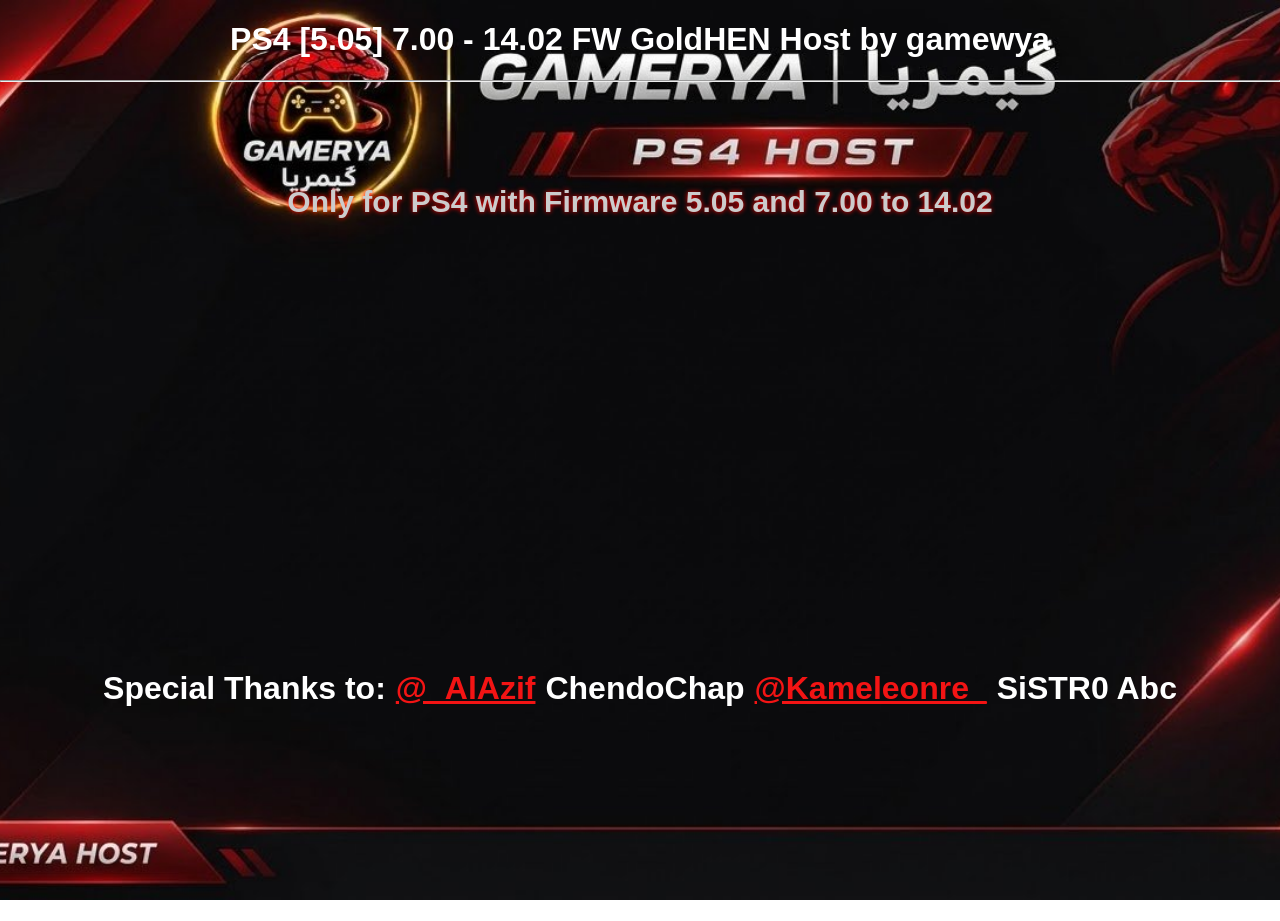
<file: g2all/index.html>
<!DOCTYPE html>
<html>
<head>
<title>PS4 [5.05] 7.00 - 14.02 FW GoldHEN Host by gamewya</title>
<link rel="stylesheet" href="../style.css">
</head>
<body>
<script>
var uaFull = navigator.userAgent;
var match = uaFull.match(/PlayStation 4[ /]([\d.]+)/i);
var isPS4 = match !== null;
var fwVersion = isPS4 ? match[1] : "Unknown";
var fwNum = parseFloat(fwVersion);

function onScriptError() {
    msgs.innerHTML = "Content not Found! - Clear Browser Data and Re-Install Cache ...";
}

if (!isPS4) {
    document.addEventListener("DOMContentLoaded", () => {
        msgs.innerHTML = "Only for PS4 with Firmware 5.05 and 7.00 to 14.02";
    });
} else {
    if (window.applicationCache.status == '0') {
        if (fwNum == 5.05 || fwNum == 5.07) {
            window.location.replace("cache505.html");
        } else if (fwNum >= 7.00 && fwNum <= 8.52) {
            window.location.replace("cache700.html");
        } else if (fwNum >= 9.00 && fwNum <= 9.60) {
            window.location.replace("cache900.html");
        } else if (fwNum >= 10.00 && fwNum <= 11.02) {
            window.location.replace("cachecss.html");
        } else if (fwNum >= 11.50 && fwNum <= 14.02) {
            window.location.replace("cacheslopkit.html");
        } else {
            document.addEventListener("DOMContentLoaded", () => {
                msgs.innerHTML = 'Unsupported Firmware: <span style="color: red;">' + fwVersion + '</span>';
            });
        }
    } else {
        if (fwNum == 5.05 || fwNum == 5.07) {
            var script = document.createElement('script');
            script.src = "505/exploit.js";
            script.onerror = onScriptError;
            document.head.appendChild(script);
        }
        else if (fwNum >= 7.00 && fwNum <= 8.52) {
            var script = document.createElement('script');
            script.type = 'module';
            script.src = "700/alert.js";
            script.onerror = onScriptError;
            document.head.appendChild(script);
        }
        else if (fwNum >= 9.00 && fwNum <= 9.60) {
            var script = document.createElement('script');
            script.type = 'module';
            script.src = "900/alert.js";
            script.onerror = onScriptError;
            document.head.appendChild(script);
        }
        else if (fwNum >= 10.00 && fwNum <= 11.02) {
            var script = document.createElement('script');
            script.src = "css/main.js";
            script.onerror = onScriptError;
            script.onload = function () {
                setTimeout(function () {
                    doJb();
                }, 500);
            };
            document.head.appendChild(script);
        }
        else if (fwNum == 11.50 || fwNum == 11.52) {
            var script = document.createElement('script');
            script.type = 'module';
            script.src = "slopkit/chain_lapse.js";
            script.onerror = onScriptError;
            document.head.appendChild(script);
        }
        else if (fwNum >= 12.00 && fwNum <= 14.02) {
            var script = document.createElement('script');
            script.type = 'module';
            script.src = "slopkit/jb.js";
            script.onerror = onScriptError;
            document.head.appendChild(script);
        }
    }
}
</script>
<h1>PS4 [5.05] 7.00 - 14.02 FW GoldHEN Host by gamewya</h1>
<hr>
<br>
<h1 id=msgs style="font-size: 30px;margin-top: 77px;margin-bottom: 455px;">Loading GoldHEN v2.4b18.14... Please Wait</h1>
<h1 style="margin-top: 43px;">Special Thanks to:<a href="https://twitter.com/_AlAzif" style="color: #f31414;margin-left: 10px;margin-right: 10px;">@_AlAzif</a>ChendoChap<a href="https://x.com/Kameleonre_" style="color: #f31414;margin-left: 10px;margin-right: 10px;">@Kameleonre_</a>SiSTR0 Abc</h1>
</body>
</html>
</file>
<file: style.css>
body {
    margin: 0;
    padding: 0;
    font-family: 'Segoe UI', Arial, sans-serif;
    background: radial-gradient(circle, #1a0000 0%, #000000 100%);
    background-image: url('img.jpg'); 
    background-position: center;
    background-size: cover;
    background-attachment: fixed;
    color: white;
    text-align: center;
    min-height: 100vh;
}

.main-header {
    display: flex;
    justify-content: center;
    align-items: center;
    padding: 30px 20px;
    gap: 20px;
}

.main-logo {
    width: 120px;
    filter: drop-shadow(0 0 10px rgba(255, 0, 0, 0.5));
}

.brand-name {
    font-size: 32px;
    margin: 0;
    text-transform: uppercase;
}

.host-badge {
    background: rgba(255, 0, 0, 0.2);
    border: 1px solid #ff0000;
    color: #ff4d4d;
    display: inline-block;
    padding: 5px 15px;
    border-radius: 5px;
    margin-top: 10px;
}

#msgs {
    font-size: 18px;
    height: 30px;
    margin-bottom: 20px;
    color: #ccc;
    text-shadow: 0 0 5px #ff0000;
}

.section-title {
    font-size: 22px;
    color: #ffcc00;
    margin-bottom: 25px;
}

.button-grid {
    display: flex;
    flex-direction: column;
    align-items: center;
    gap: 15px;
    padding-bottom: 100px;
}

.btn {
    width: 280px;
    height: 50px;
    border-radius: 8px;
    font-size: 18px;
    font-weight: bold;
    cursor: pointer;
    transition: all 0.3s ease;
    border: 1px solid #ff0000;
    color: white;
}

.btn-multi {
    background: linear-gradient(45deg, #8b6508, #daa520);
    color: #000;
    border-color: #ffd700;
}

.btn-payload {
    background: linear-gradient(45deg, #004e92, #000428);
    border-color: #00aaff;
}

.btn-payload:hover {
    box-shadow: 0 0 20px rgba(0, 170, 255, 0.6);
    transform: scale(1.05);
}

.btn-restore {
    background: linear-gradient(45deg, #333, #666);
    border-color: #999;
}

.btn:hover {
    transform: scale(1.05);
    filter: brightness(1.2);
}

/* ستايل القائمة المنسدلة */
.dropdown {
    position: relative;
    display: inline-block;
}

.dropdown-content {
    display: none;
    position: absolute;
    background-color: rgba(20, 0, 0, 0.95);
    min-width: 280px;
    box-shadow: 0px 8px 16px 0px rgba(0,0,0,0.5);
    z-index: 1;
    border: 1px solid #ff0000;
    border-radius: 8px;
    overflow: hidden;
    margin-top: 5px;
}

.dropdown-content a {
    color: white;
    padding: 12px 16px;
    text-decoration: none;
    display: block;
    font-size: 16px;
    transition: 0.3s;
    text-align: center;
}

.dropdown-content a:hover {
    background-color: #ff0000;
    color: white;
}

.show { display: block; }

.footer {
    margin-top: 40px;
    font-size: 14px;
    color: #888;
}

.designer {
    color: #ff0000;
    font-weight: bold;
}

.bottom-bar {
    position: fixed;
    bottom: 0;
    left: 0;
    width: 100%;
    height: 40px;
    background: linear-gradient(90deg, #ff0000, #000000);
    display: flex;
    align-items: center;
    padding-left: 20px;
    font-weight: bold;
}
</file>
